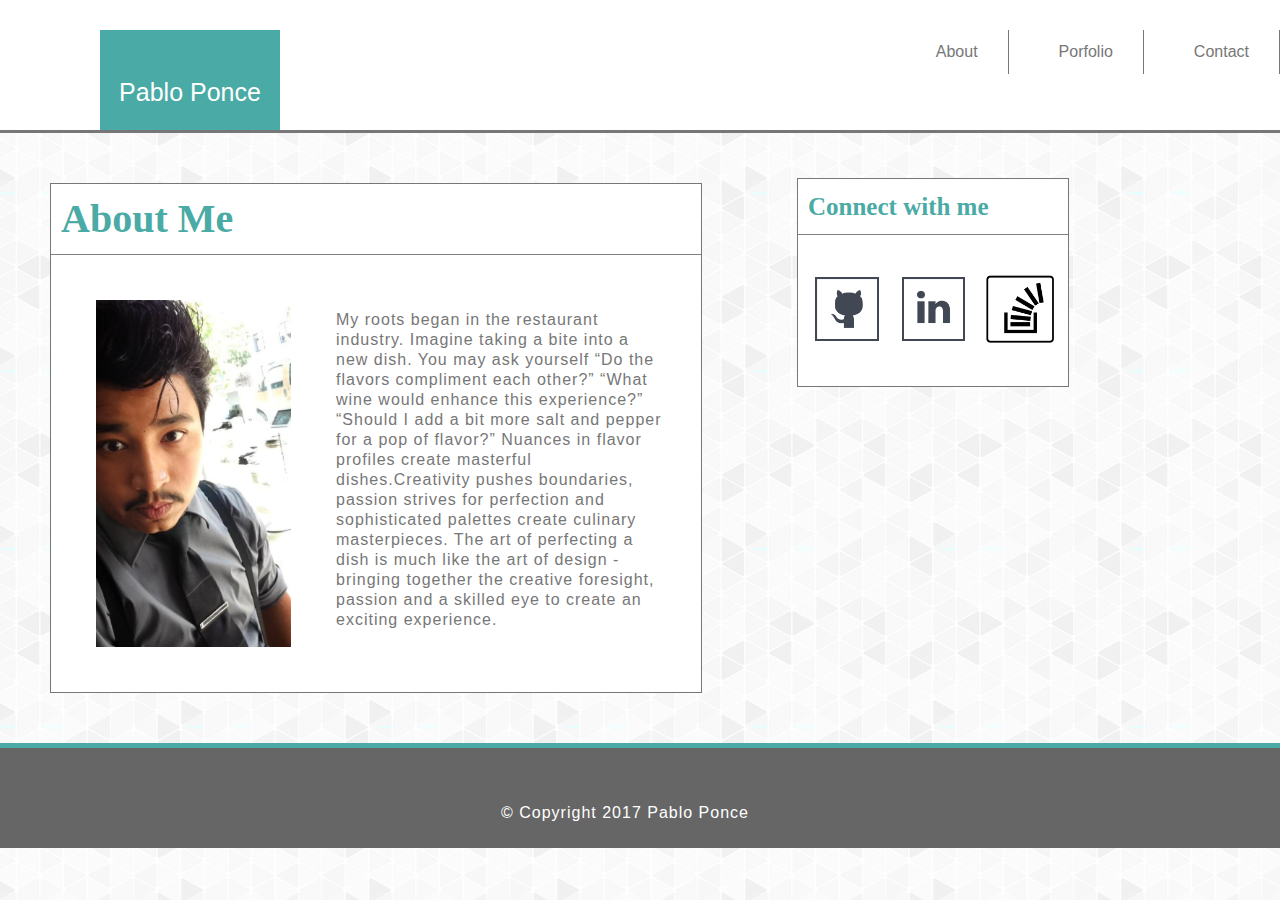
<file: Basic-Portfolio/index.html>
<!DOCTYPE html>
<html lang="en">

<head>
    <meta charset="UTF-8">
    <link rel=icon href=img/favicon.png>
	<link href="css/reset.css" rel="stylesheet" type="text/css">
	<link href="css/style.css" rel="stylesheet" type="text/css">
    <title>Pablo's Portfolio</title>
</head>
<div class="container">
<body>
	<header class="header">
		<div class="pp">Pablo Ponce</div>
			<div>
			<ul>
				<li><a href="contact.html">Contact</a></li>
        		<li><a href="portfolio.html">Porfolio</a></li>
        		<li><a href="index.html">About</a></li>
			</ul>
			</div>
	</header>	

<section class="a_me">
	<h1>About Me</h1>
	<img class="photoshoot" src="img/pp.jpg"  Align="left" alt="Pablo">
	<p class="txt">My roots began in the restaurant industry. Imagine taking a bite into a new dish. You may ask yourself “Do the flavors compliment each other?” “What wine would enhance this experience?”
“Should I add a bit more salt and pepper for a pop of flavor?” Nuances in flavor profiles create masterful dishes.Creativity pushes boundaries, passion strives for perfection and sophisticated palettes create culinary masterpieces. The art of perfecting a dish is much like the art of design -  bringing together the creative foresight, passion and a skilled eye to create an exciting experience.</p>
</section>


<aside class="keepintouch">

<div class="media_pp">
<h2> Connect with me </h2>
	<a href="https://github.com/PabloPonce" target="_blank"> 
		<img class="media" src="img/github_social_media_logo.png"></a>
	<a href="https://www.linkedin.com/in/poncep" target="_blank"> 
		<img class="media" src="img/linkedin_social_media_logo.png" alt="linkedin"></a>
	<a href="http://stackoverflow.com/users/7402532/pablo" target="_blank">
		<img class="media" src="img/1485964406_stackoverflow.png" alt="stackoverflow"></a>
</aside>

	</div>

<!-- FOOTER -->
<footer class="footer">
		<p>	&copy Copyright 2017 Pablo Ponce </p>
</footer>
	
</body>
</html>
</file>
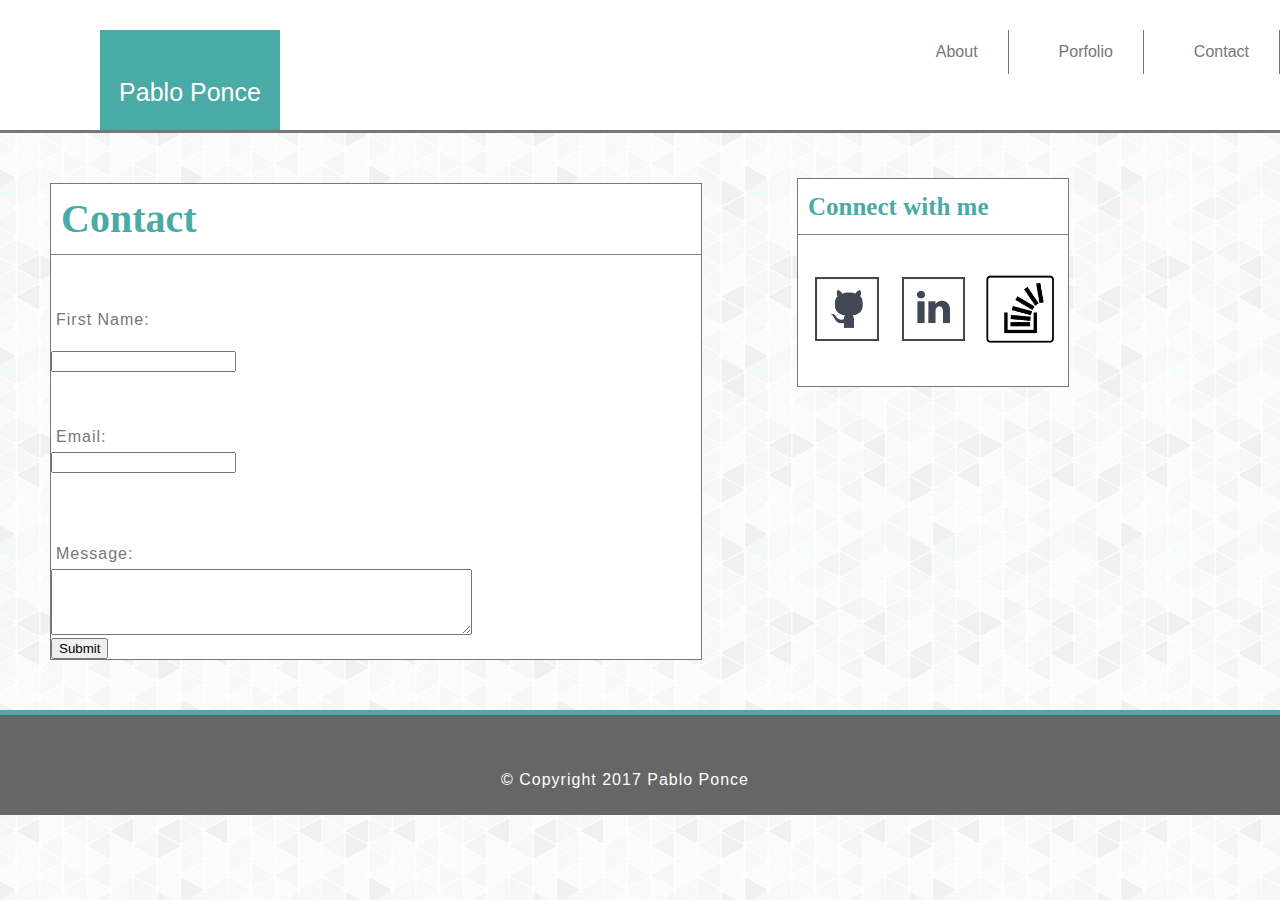
<file: Basic-Portfolio/contact.html>
<!DOCTYPE html>
<html lang="en">

<head>
    <meta charset="UTF-8">
    <link rel=icon href=img/favicon.png>
	<link href="css/reset.css" rel="stylesheet" type="text/css">
	<link href="css/style.css" rel="stylesheet" type="text/css">
    <title>Pablo's Portfolio</title>
</head>
<div class="container">
<body>
	<header class="header">
		<div class="pp">Pablo Ponce</div>
			<div>
			<ul>
				<li><a href="contact.html">Contact</a></li>
        		<li><a href="portfolio.html">Porfolio</a></li>
        		<li><a href="index.html">About</a></li>
			</ul>
			</div>
	</header>	

<section class="a_me">
	<h1>Contact</h1>
	<form action="#"><p>First Name:</p><br>
	<input type="text" name="firstname" value="">
	<br>
	<p>Email:</p>
    <input type="text" name="lasttname" value="">
	<br>
	<br>
	<p>Message:</p>
    <textarea rows="4" cols="50"></textarea>
    <br>


	<input type="Submit" name="Submit">
</form>
</section>


<aside class="keepintouch">

<div class="media_pp">
<h2> Connect with me </h2>
	<a href="https://github.com/PabloPonce" target="_blank"> 
		<img class="media" src="img/github_social_media_logo.png"></a>
	<a href="https://www.linkedin.com/in/poncep" target="_blank"> 
		<img class="media" src="img/linkedin_social_media_logo.png" alt="linkedin"></a>
	<a href="http://stackoverflow.com/users/7402532/pablo" target="_blank">
		<img class="media" src="img/1485964406_stackoverflow.png" alt="stackoverflow"></a>
</aside>

	</div>

<!-- FOOTER -->
<footer class="footer">
		<p>	&copy Copyright 2017 Pablo Ponce </p>
</footer>
	
</body>
</html>
</file>
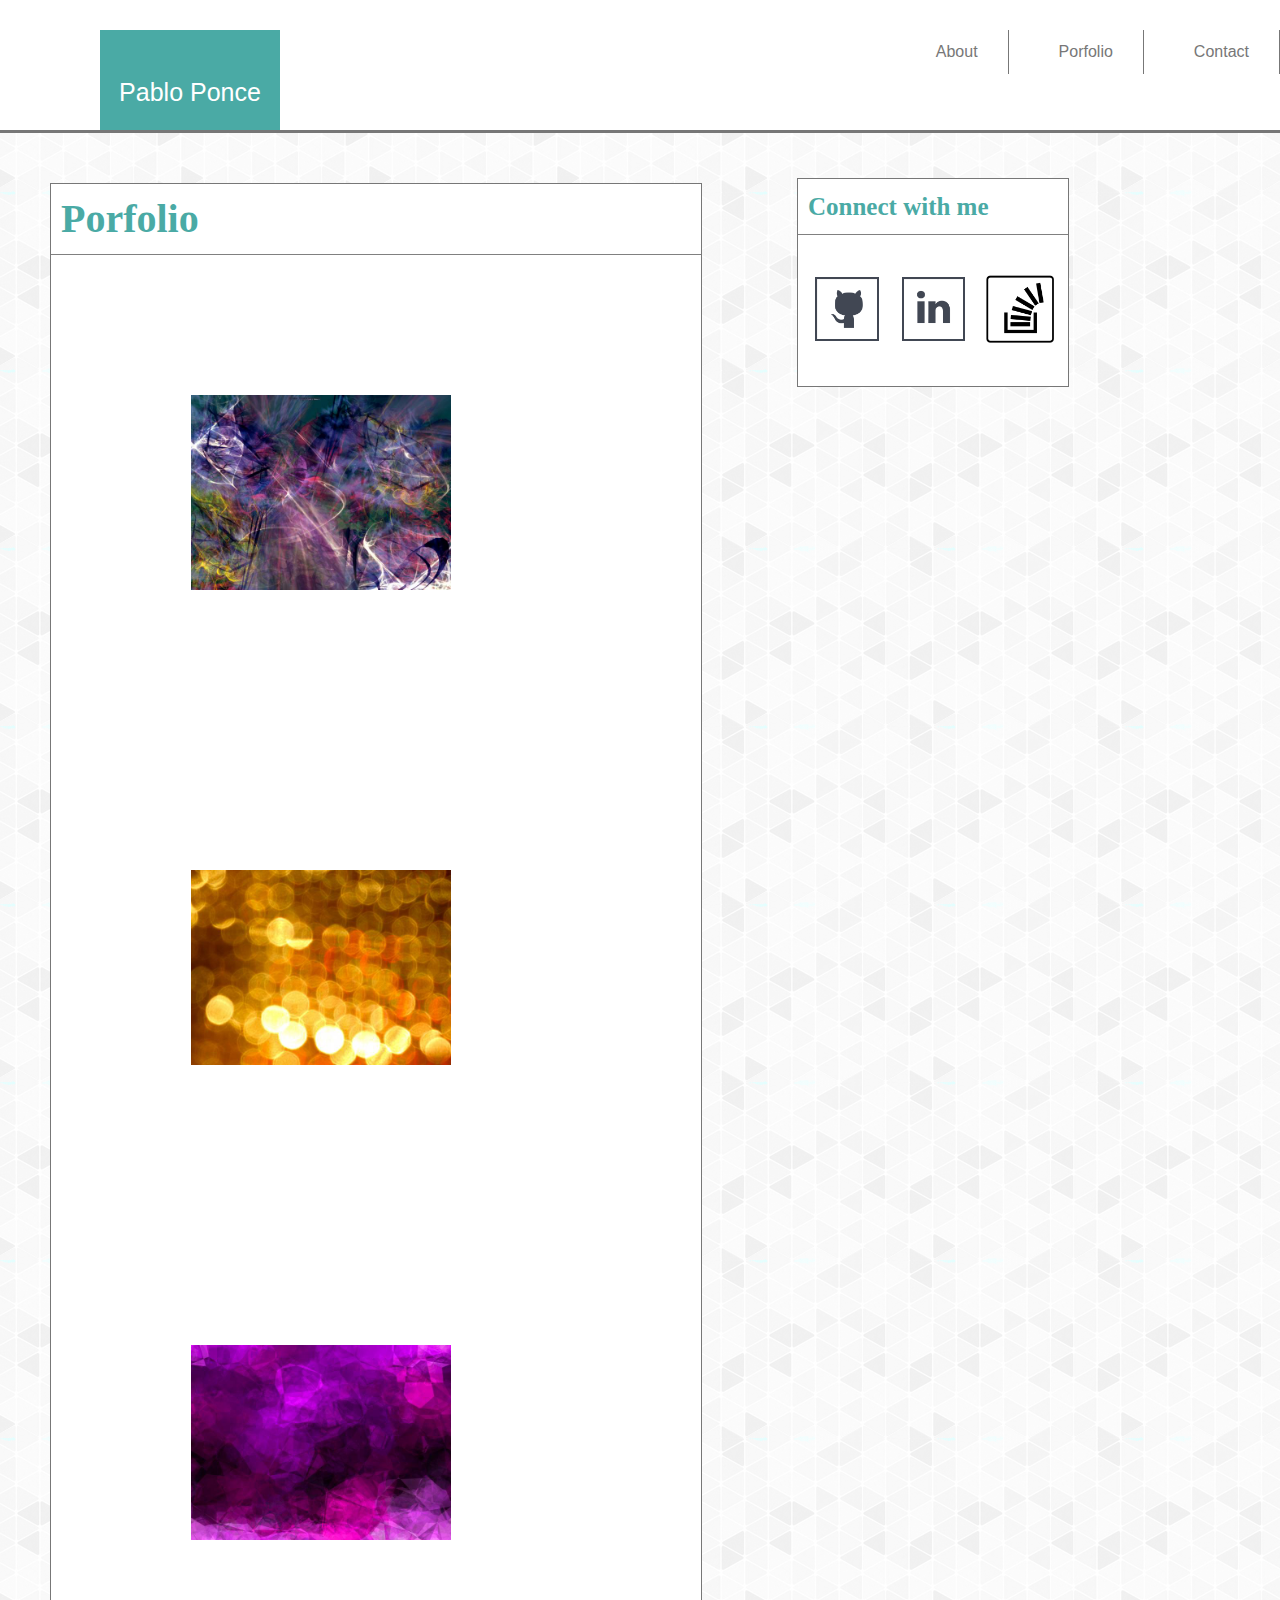
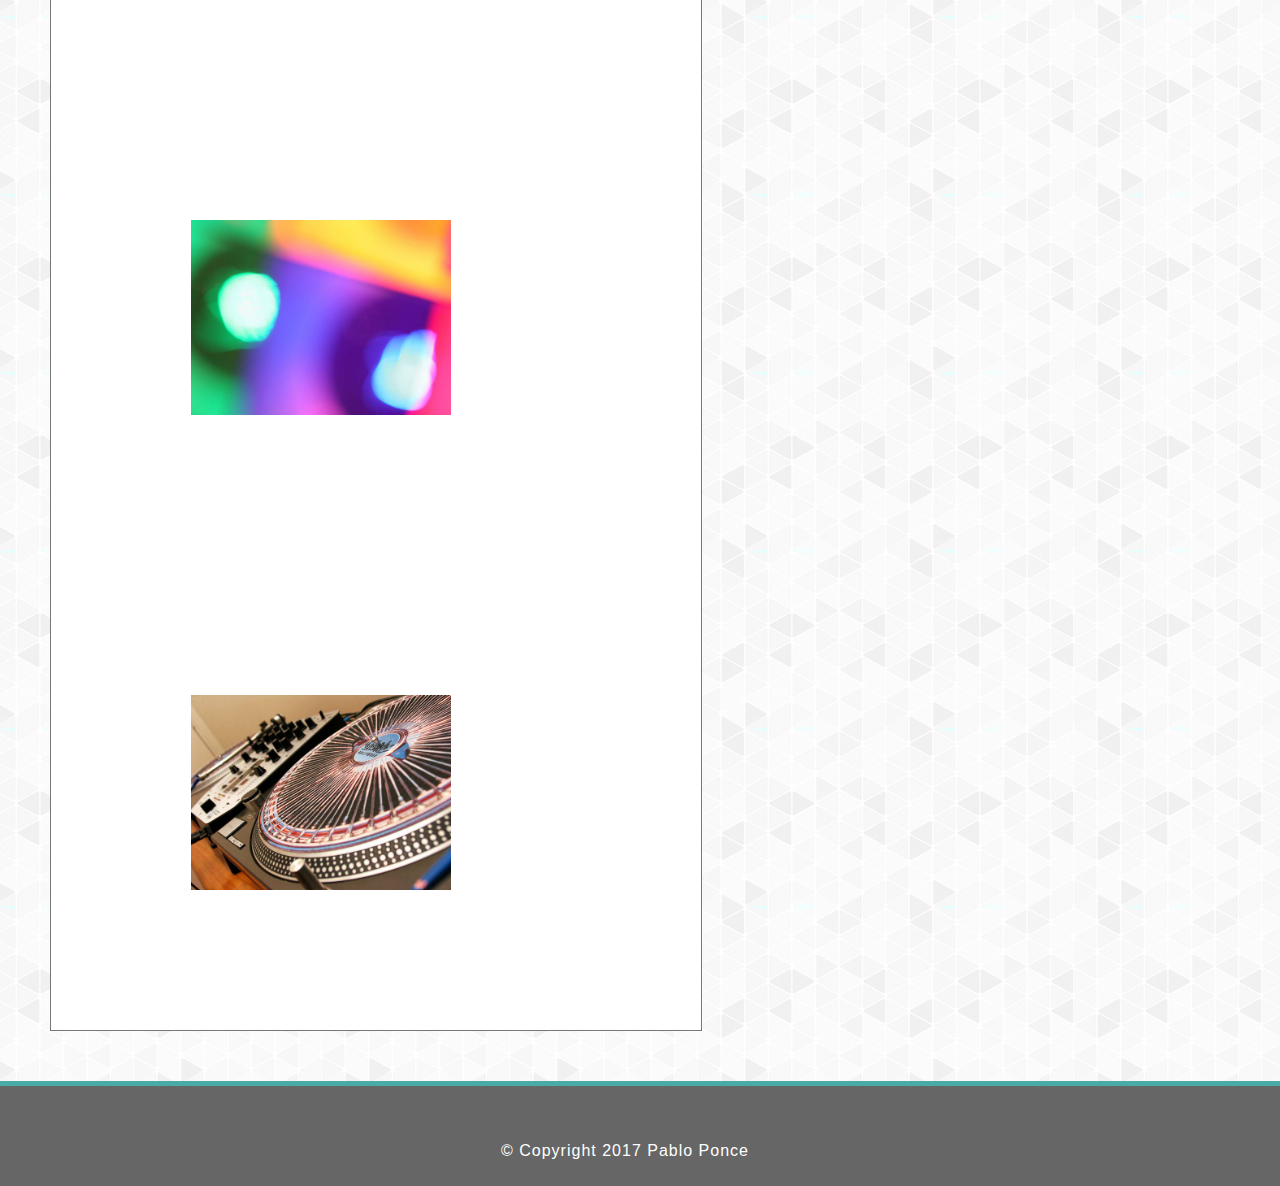
<file: Basic-Portfolio/portfolio.html>
<!DOCTYPE html>
<html lang="en">

<head>
    <meta charset="UTF-8">
    <link rel=icon href=img/favicon.png>
	<link href="css/reset.css" rel="stylesheet" type="text/css">
	<link href="css/style.css" rel="stylesheet" type="text/css">
    <title>Pablo's Portfolio</title>
</head>
<div class="container">
<body>
	<header class="header">
		<div class="pp">Pablo Ponce</div>
			<div>
			<ul>
				<li><a href="contact.html">Contact</a></li>
        		<li><a href="portfolio.html">Porfolio</a></li>
        		<li><a href="index.html">About</a></li>
			</ul>
			</div>
	</header>	

<section class="a_me">
	<h1>Porfolio</h1>
	<div>
		<a href="#" target="_blank"><img class="done" src="img/1.jpg"></a>
		<a href="#" target="_blank"><img class="done" src="img/2.jpg"></a>
		<a href="#" target="_blank"><img class="done" src="img/3.jpg"></a>
		<a href="#" target="_blank"><img class="done" src="img/4.jpg"></a>
		<a href="#" target="_blank"><img class="done" src="img/5.jpg"></a>
		</div>
</section>


<aside class="keepintouch">

<div class="media_pp">
<h2> Connect with me </h2>
	<a href="https://github.com/PabloPonce" target="_blank"> 
		<img class="media" src="img/github_social_media_logo.png"></a>
	<a href="https://www.linkedin.com/in/poncep" target="_blank"> 
		<img class="media" src="img/linkedin_social_media_logo.png" alt="linkedin"></a>
	<a href="http://stackoverflow.com/users/7402532/pablo" target="_blank">
		<img class="media" src="img/1485964406_stackoverflow.png" alt="stackoverflow"></a>
</aside>

	</div>

<!-- FOOTER -->
<footer class="footer">
		<p>	&copy Copyright 2017 Pablo Ponce </p>
</footer>
	
</body>
</html>
</file>
<file: Basic-Portfolio/css/style.css>
/* CSS styles about to code! */
@charset "utf-8";


body {
     background-image: url(../img/gplaypattern.png);

}

footer {
    clear: both;
    font-size: 16px;
    color: white;
   
}

footer p {
    color: white;

}

h1 {
    color: #4aaaa5;
    font-weight: bold;
    font-size: 40px;
    border-bottom: 1px solid grey;
    padding: 15px 10px 15px 10px;
}

h2 {
    color: #4aaaa5;
    font-weight: bold;
    font-size: 25px; 
    border-bottom: 1px solid grey;
    padding: 15px 10px 15px 10px; 
}

p {
    color: #777777;
    margin-top: 50px;
    margin-right: 30px;
    letter-spacing: 1px;
    line-height: 20px;
    padding: 5px;
    font-family: arial;
    font-kerning: normal;

}


ul {
    list-style-type: none;
    margin: 0;
    padding: 0;
    overflow: hidden;

}

li {
    float: right;
    padding: 14px 30px;
    border-right: .5px solid #777777;

}

li a {
    text-decoration: none;
    margin-left: 20px;
    border-left-color: black;
    color: #777777;
    padding-top: 50px;
    
}

a:hover:not(.active) {
    color: #4aaaa5;
}

.active {
    color: #4aaaa5;
}



.pp {
    background-color: #4aaaa5; 
    width: 180px;
    height: 50px;
    color: white;
    text-align: center;
    margin-left: 100px;
    padding-top: 50px;
    font-family: arial;
    float: left;
    font-size: 25px;
}

.header {
border-color: #fff;
font-family: Arial;
background-color: #fff;
padding-top: 30px;
padding-right: 100px;
height: 100px;
width: 100%;
border-bottom: 3px solid #777777;
}


.a_me {
    width: 650px;
    float: left;
    border: #dddddd;
    float: left;
    background-color: white;
    border: 1px solid #777777;
    margin: 50px;
    width: 650px; 
}

.photoshoot {
    height: 60%;
    width: 30%;
    padding: 45px;
}

.media {
    width: 25%;
    height: 25%;
    padding-top: 40px;
    padding-left: 15px;
    padding-bottom: 40px;
      
}
.keepintouch {
    width: 270px;
    float: left;
    border: #dddddd;
    background-color: white;
    border: 1px solid #777777;
    margin: 45px; 
}

.txt {
    color:#777777;
}


.footer {
   background-color:  #666666;
   clear: both;
    font-family: Arial;
    height: 100px;
    width: 100%;
    border-top: 5px solid #4aaaa5;
    text-align: center;
}

.copyright {
    text-align: center;
    font-color: white;
    padding-top: 50px;

}

.done {
    padding: 20%;
    margin: 10px;
    float: left;
    width: 40%;
    height: 40%;
}
</file>
